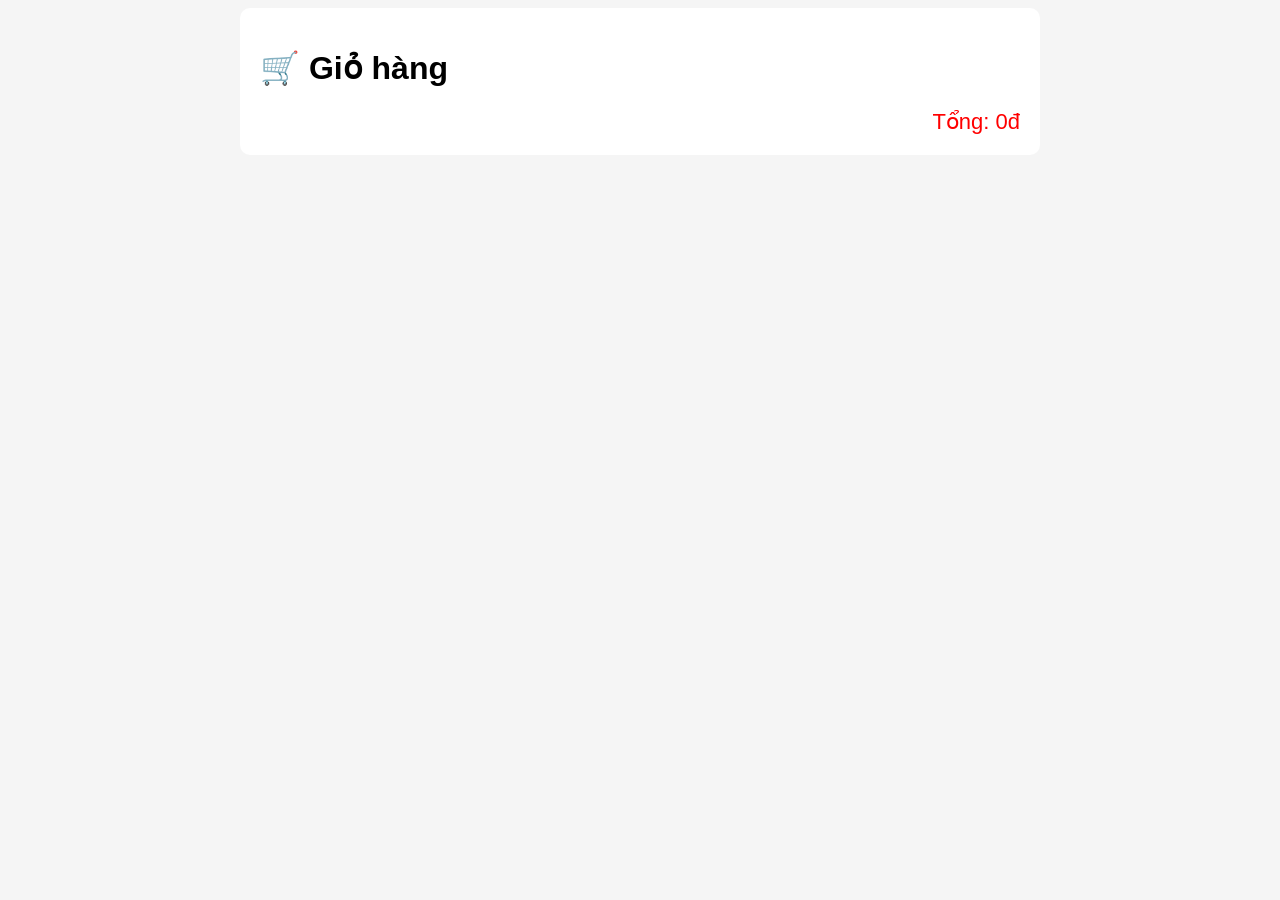
<file: src/giohang.html>
<!DOCTYPE html>
<html lang="vi">
<head>
  <meta charset="UTF-8">
  <title>Giỏ hàng</title>
  <meta name="viewport" content="width=device-width, initial-scale=1.0">

  <style>
    * {
  box-sizing: border-box;
}
    body { font-family: Arial; background:#f5f5f5; }


    .cart {
      max-width: 800px;
      hight: auto;
      margin: auto;
      background: white;
      padding: 20px;
      border-radius: 10px;
    }

    .item {
      display: flex;
      align-items: center;
      gap: 20px;
      border-bottom: 1px solid #ddd;
      padding: 10px 0;
    }

    .item img { max-width: 180px;}
    .qty button {
      padding: 5px 10px;
      cursor: pointer;
    }

    .remove {
      color: red;
      cursor: pointer;
    }

    .total {
      font-size: 22px;
      color: red;
      text-align: right;
      margin-top: 20px;
    }
  </style>

</head>
<body>

<div class="cart">
  <h1>🛒 Giỏ hàng</h1>

  <div id="cart-list"></div>

  <div class="total" id="total"></div>
</div>

<script>

  function renderCart(){

    let cart = JSON.parse(localStorage.getItem("cart")) || [];

    let html = "";
    let total = 0;

    cart.forEach((item, index) => {

      html += `
        <div class="item">
            <img src="${item.img}">

            <div style="flex:1">
                <h3>${item.name}</h3>
                <p>${item.price}đ</p>
            </div>

            <div class="qty">
                <button onclick="changeQty(${index}, -1)">-</button>
                ${item.quantity}
                <button onclick="changeQty(${index}, 1)">+</button>
            </div>

            <div class="remove" onclick="removeItem(${index})">
                Xóa
            </div>
        </div>
        `;

      total += item.price * item.quantity;
    });

    document.getElementById("cart-list").innerHTML = html;
    document.getElementById("total").innerText = "Tổng: " + total + "đ";
  }

  // tăng giảm số lượng
  function changeQty(index, change){

    let cart = JSON.parse(localStorage.getItem("cart"));

    cart[index].quantity += change;

    if(cart[index].quantity <= 0){
      cart.splice(index, 1);
    }

    localStorage.setItem("cart", JSON.stringify(cart));
    renderCart();
  }

  // xóa sản phẩm
  function removeItem(index){

    let cart = JSON.parse(localStorage.getItem("cart"));

    cart.splice(index, 1);

    localStorage.setItem("cart", JSON.stringify(cart));
    renderCart();
  }

  renderCart();

</script>

</body>
</html>
</file>
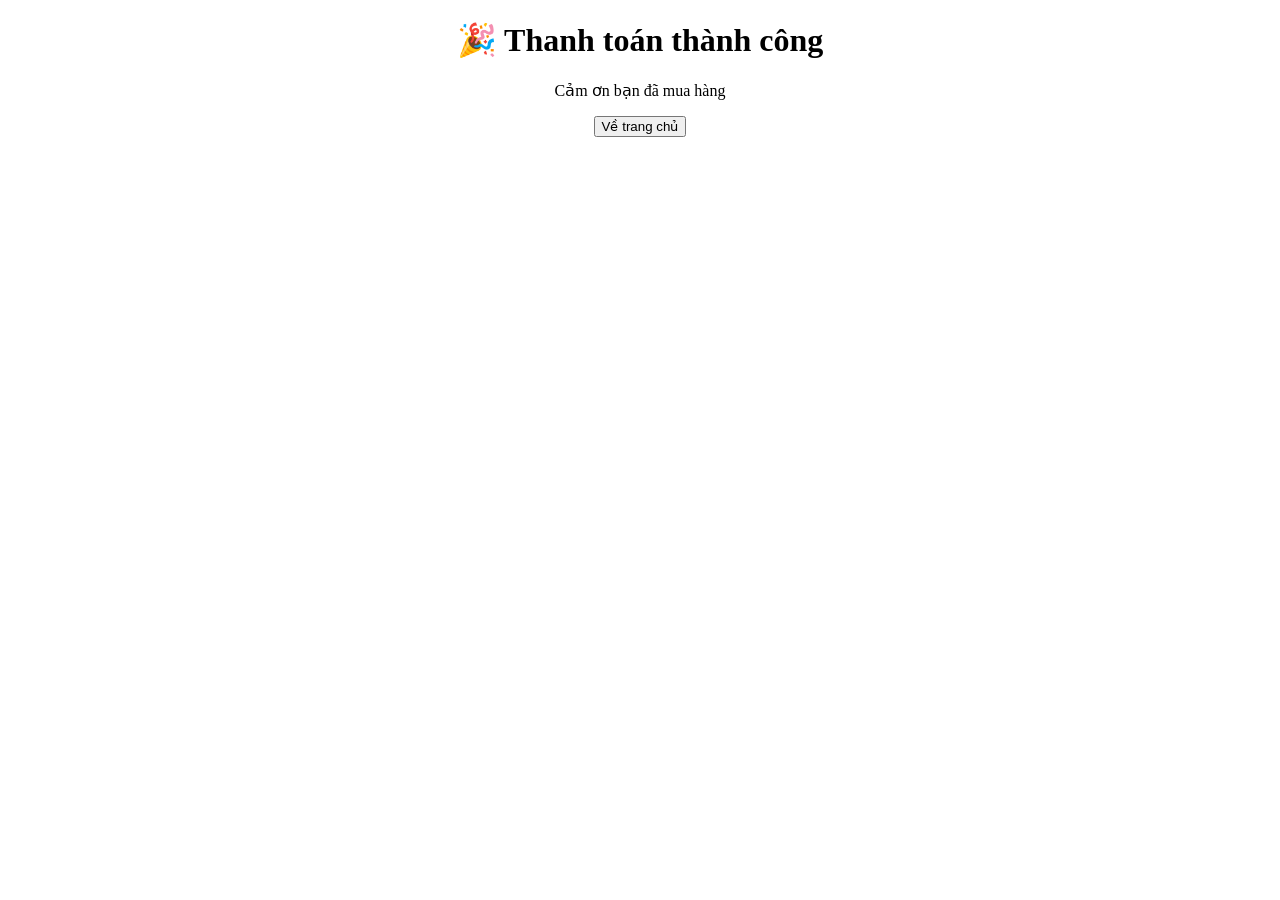
<file: src/success.html>
<!DOCTYPE html>
<html lang="en">
<head>
    <meta charset="UTF-8">
    <title>thanh toán thành công</title>
    <style>
        .top-right {
            position: absolute;
            top: 10px;
            right: 20px;
        }
    </style>
</head>
<body style="text-align:center">

<h1>🎉 Thanh toán thành công</h1>

<p>Cảm ơn bạn đã mua hàng</p>

<a href="index.html">
  <button>Về trang chủ</button>
</a>
</body>
</html>
</file>
